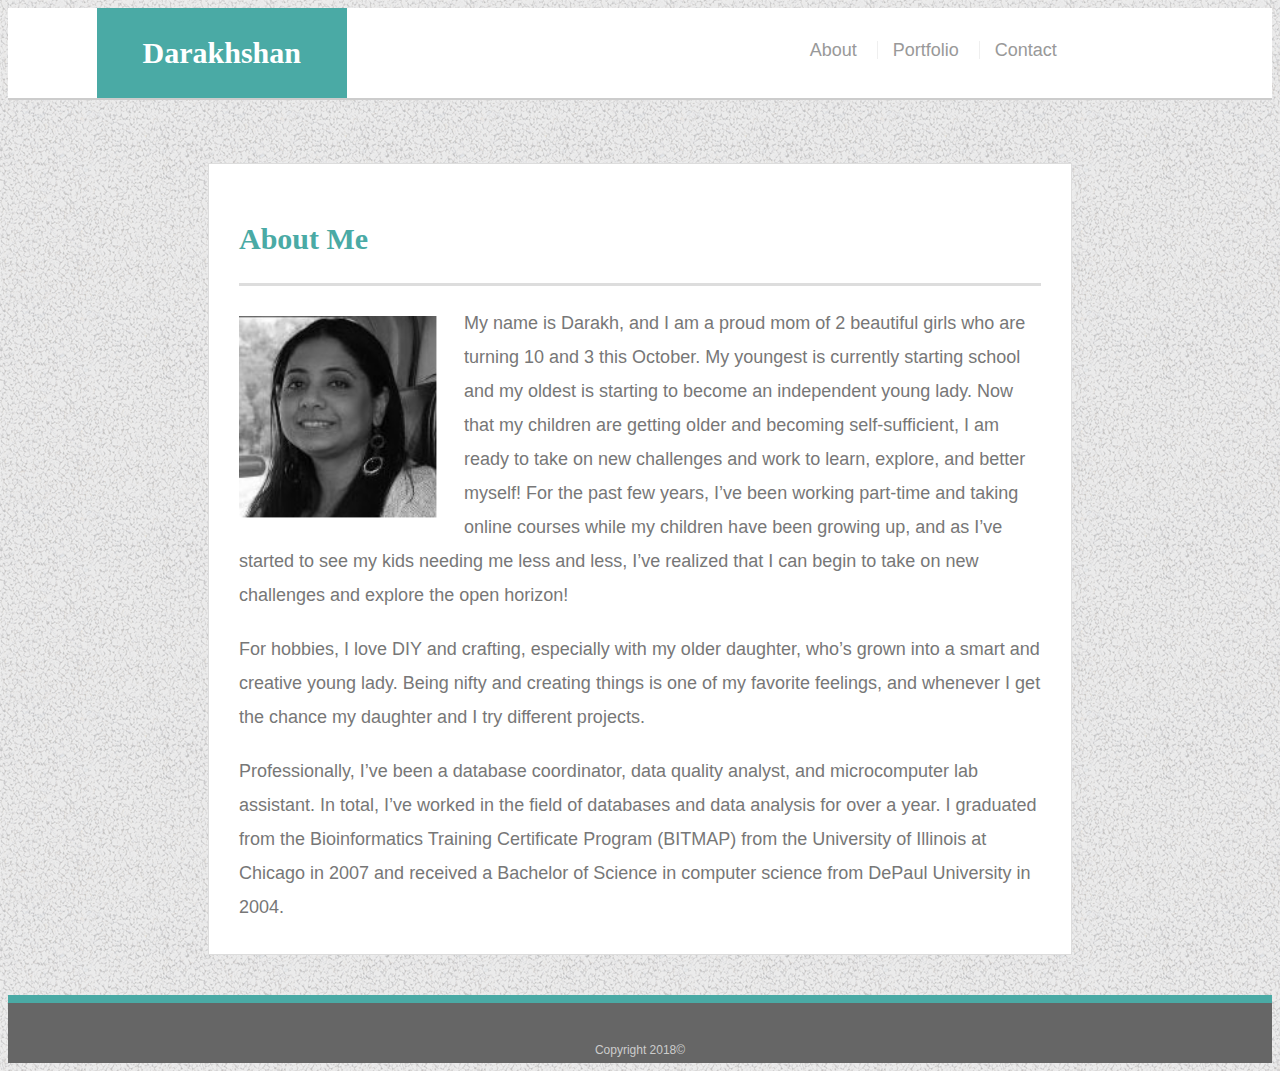
<file: index.html>
<!doctype html>
<html lang="en-us">

<head>
  <meta charset="UTF-8">
  <meta name="viewport" content="width=device-width, initial-scale=1.0">
  <title>About | Darakhshan Ahmed</title>
  <link rel="stylesheet" type="text/css" href="assets/css/style.css">
</head>

<body>

  <header id="masthead">
    <div class="navigation">


      <div class="container">
        <a href="index.html" id="logo">Darakhshan</a>

        <nav>
          <a href="index.html">About</a>
          <a href="portfolio.html">Portfolio</a>
          <a href="contact.html">Contact</a>
        </nav>
      </div>
    </div>
  </header>

  <div id="main-container" class="container">

    <section id="middle" class="main-section ">

      <h1 id="second-heading">About Me</h1>

      <img id="abt-img" src="assets/images/Dara.png" class="auth-image" alt="Darakhshan">

      <p>My name is Darakh, and I am a proud mom of 2 beautiful girls who are turning 10 and 3 this October. My
        youngest is currently starting school and my oldest is starting to become an independent young lady. Now that
        my children are getting older and becoming self-sufficient, I am ready to take on new challenges and work to
        learn, explore, and better myself! For the past few years, I’ve been working part-time and taking online
        courses while my children have been growing up, and as I’ve started to see my kids needing me less and less,
        I’ve realized that I can begin to take on new challenges and explore the open horizon!</p>

      <p>For hobbies, I love DIY and crafting, especially with my older daughter, who’s grown into a smart and creative
        young lady. Being nifty and creating things is one of my favorite feelings, and whenever I get the chance my
        daughter and I try different projects.</p>

      <p>Professionally, I’ve been a database coordinator, data quality analyst, and microcomputer lab assistant. In
        total, I’ve worked in the field of databases and data analysis for over a year. I graduated from the
        Bioinformatics Training Certificate Program (BITMAP) from the University of Illinois at Chicago in 2007 and
        received a Bachelor of Science in computer science from DePaul University in 2004. </p>

    </section>

  </div>

  <footer>
    <div class="container">
      Copyright 2018&copy;
    </div>
  </footer>
</body>

</html>
</file>
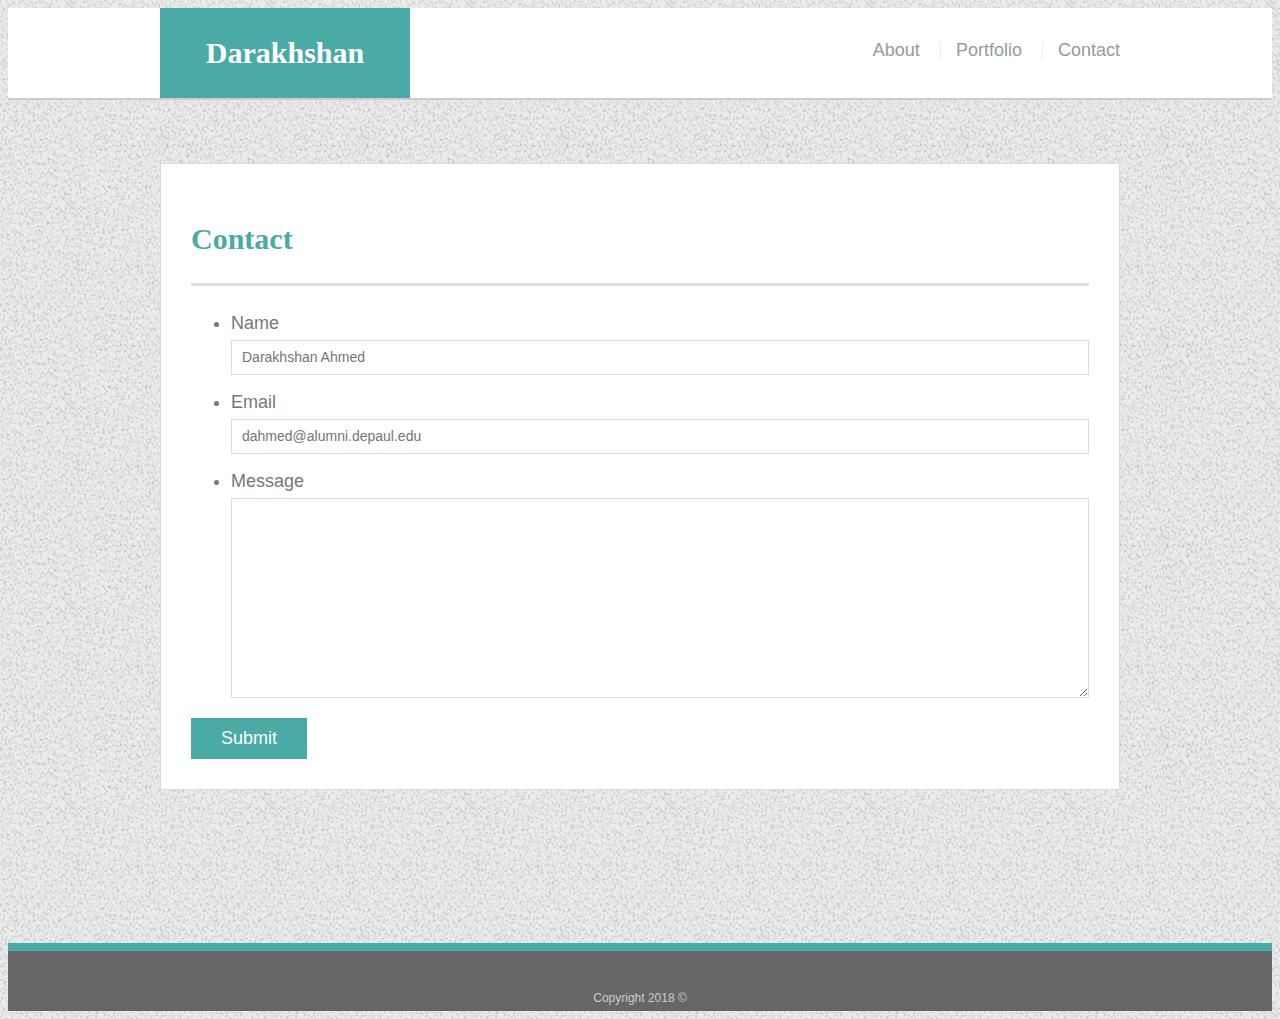
<file: contact.html>
<!doctype html>
<html lang="en-us">

<head>
  <meta charset="UTF-8">
  <meta name="viewport" content="width=device-width, initial-scale=1.0">
  <title>Contact | Darakhshan Ahmed</title>
  <link rel="stylesheet" type="text/css" href="assets/css/style.css">
</head>

<body>

  <header id="masthead">
    <div class="container">
      <a href="index.html" id="logo">Darakhshan</a>
      <nav>
        <a href="index.html">About</a>
        <a href="portfolio.html">Portfolio</a>
        <a href="contact.html">Contact</a>
      </nav>
    </div>
  </header>

  <div id="main-container" class="container">
    <section class="main-section">
      <h1>Contact</h1>

      <form id="contact-form">
        <ul>
          <li>
            <label for="name">Name</label>
            <input type="text" id="name" name="name" placeholder="Darakhshan Ahmed" required="required">
          </li>
          <li>
            <label for="email">Email</label>
            <input type="email" id="email" name="email" placeholder="dahmed@alumni.depaul.edu" required="required">
          </li>
          <li>
            <label for="message">Message</label>
            <textarea id="message" name="message" required="required"></textarea>
          </li>
        </ul>
        <input type="submit">
      </form>

    </section>

  </div>

  <footer>
    <div class="container">
      Copyright 2018 &copy;
    </div>
  </footer>
</body>

</html>
</file>
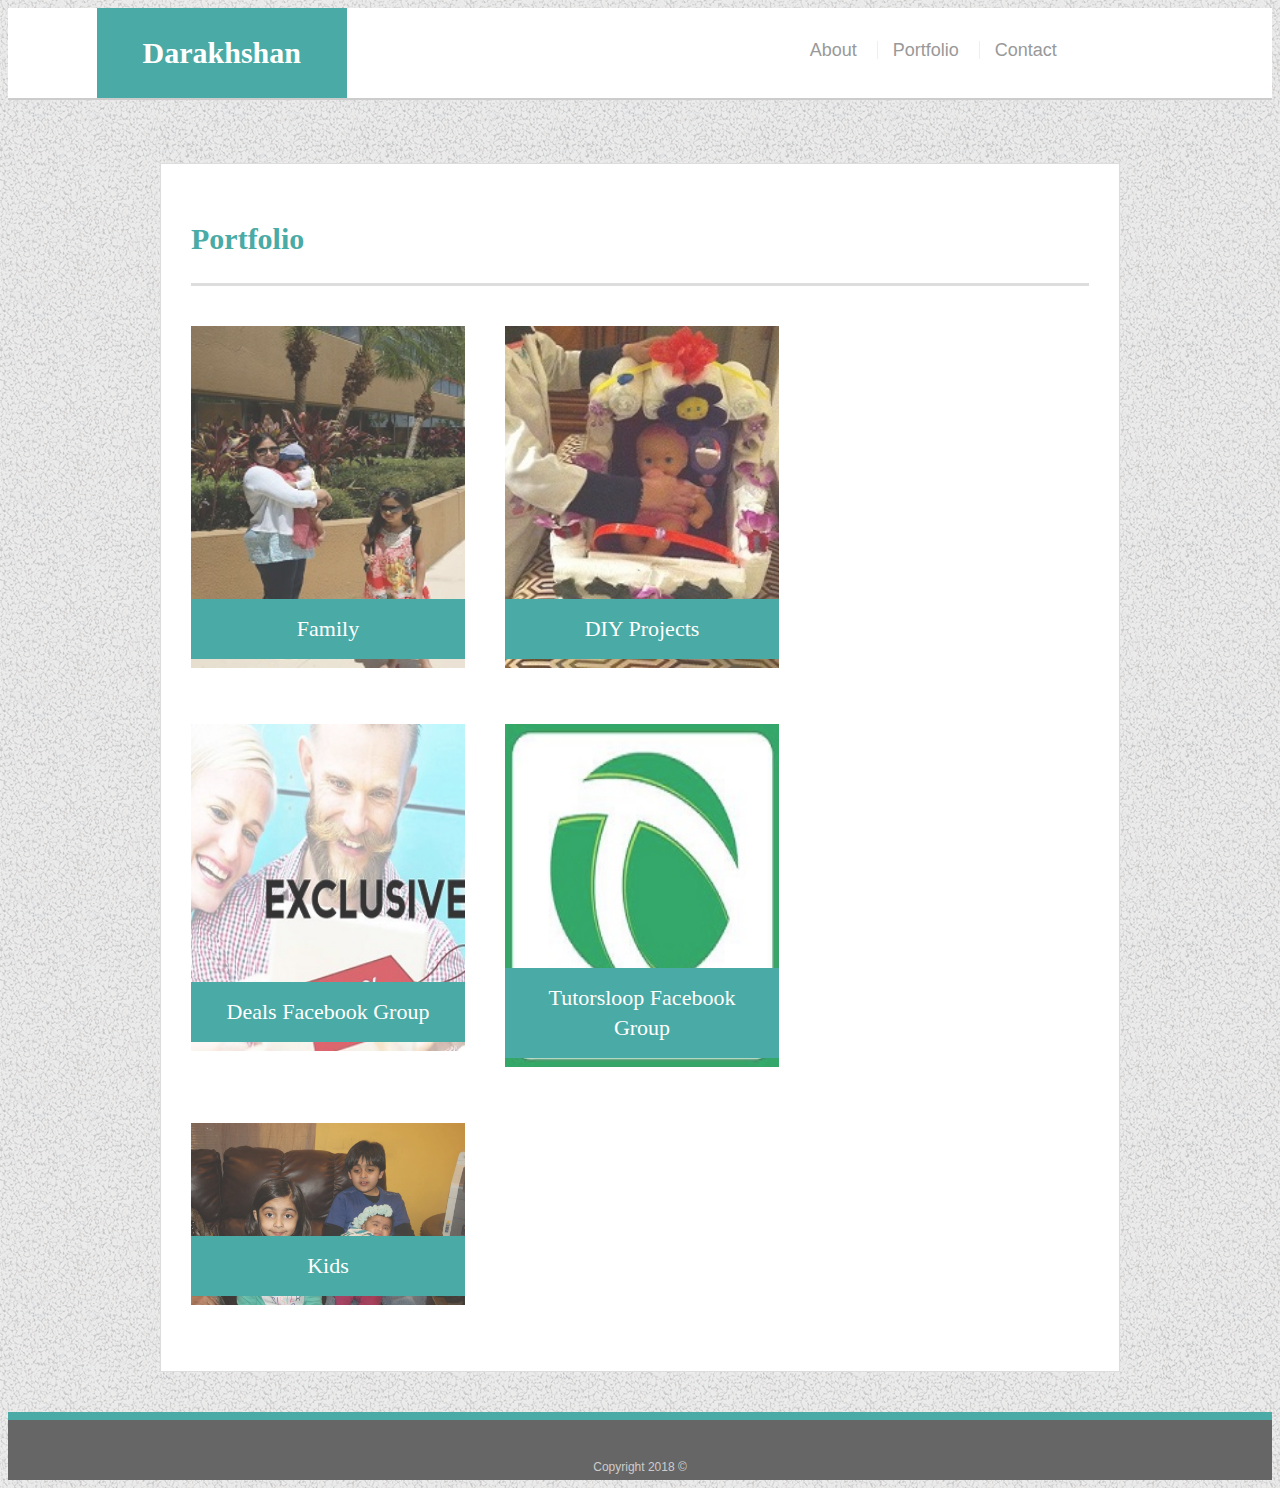
<file: portfolio.html>
<!doctype html>
<html lang="en-us">

<head>
  <meta charset="UTF-8">
  <meta name="viewport" content="width=device-width, initial-scale=1.0">
  <title>Portfolio | Darakhshan Ahmed</title>
  <link rel="stylesheet" type="text/css" href="assets/css/style.css">
</head>

<body>

  <header id="masthead">
    <div class="navigation">
      <div class="container">
        <a href="index.html" id="logo">Darakhshan</a>
        <nav>
          <a href="index.html">About</a>
          <a href="portfolio.html">Portfolio</a>
          <a href="contact.html">Contact</a>
        </nav>
      </div>
    </div>
  </header>

  <div id="main-container" class="container">
    <section class="main-section">
      <h1>Portfolio</h1>

      <div class="work">
        <img id="abt-img" src="assets/images/Kids.jpg" alt="Family">

        <h3>Family</h3>
      </div>
      <div class="work">
        <img id="abt-img" src="assets/images/diy-diaper-bas2.jpg" alt="DIY">

        <h3>DIY Projects</h3>
      </div>
      <div class="work">
        <img id="abt-img" src="assets/images/deal-group.jpg" alt="deal">

        <h3>Deals Facebook Group</h3>
      </div>
      <div class="work">
        <img id="abt-img" src="assets/images/TL.jpg" alt="Tutorsloop">

        <h3>Tutorsloop Facebook Group</h3>
      </div>
      <div class="work">
        <img id="abt-img" src="assets/images/kids2.jpg" alt="kids">

        <h3>Kids</h3>
      </div>

    </section>

  </div>

  <footer>
    <div class="container">
      Copyright 2018 &copy;
    </div>
  </footer>
</body>

</html>
</file>
<file: assets/css/style.css>
body {
    font-family: Arial, "Helvetica Neue", Helvetica, sans-serif;
    font-size: 18px;
    line-height: 34px;
    color: #777777;
    background: url("../images/gravel.png");
  }
  
  * {
    box-sizing: border-box;
  }
  
  /* general */
  
  .container {
    width: 100%;
    max-width: 960px;
    margin: 0 auto;
    clear: both;
  }
  
  h1,
  h2,
  h3,
  p {
    margin-bottom: 20px;
  }
  
  p:last-child {
    margin-bottom: 0;
  }
  
  h1,
  h2,
  h3 {
    font-family: Georgia, Times, "Times New Roman", serif;
    font-weight: 700;
    color: #4aaaa5;
  }
  
  h1 {
    padding-bottom: 20px;
    font-size: 30px;
    line-height: 49px;
    border-bottom: 3px solid #dddddd;
  }
  
  h2,
  h3 {
    font-size: 22px;
  }
  
  /* header */
  
  #masthead {
    position: fixed;
    z-index: 99;
    width: 100%;
    margin: 0 0 30px;
    overflow: auto;
    color: #ffffff;
    background: #ffffff;
    border-bottom: 2px solid #cccccc;
  }
  
  #logo {
    float: left;
    width: 250px;
    height: 90px;
    font-family: Georgia, Times, "Times New Roman", serif;
    font-size: 30px;
    font-weight: 700;
    line-height: 90px;
    color: #ffffff;
    text-align: center;
    text-decoration: none;
    background: #4aaaa5;
  }
  
  nav {
    float: right;
    margin-top: 25px;
  }
  
  nav a {
    display: inline-block;
    padding-left: 15px;
    margin-left: 15px;
    line-height: 18px;
    color: #999;
    text-decoration: none;
    border-left: 1px solid #efefef;
  }
  
  nav a:first-child {
    border-left: 0 none;
  }
  
  /* footer */
  
  footer {
    padding: 30px 0;
    clear: both;
    font-size: 12px;
    color: #ffffff;
    color: #cccccc;
    text-align: center;
    background: #666666;
    border-top: 8px solid #4aaaa5;
    height: 50px;
  }
  
  h3, h2 {
    padding-bottom: 20px;
    margin-bottom: 15px;
    line-height: 22px;
    border-bottom: 2px solid #eeeeee;
  }
  
  /* main */
  
  #main-container {
    padding-top: 50px;
    min-height: calc(100vh - 70px);
  }
  
  .main-section {
    float: left;
    width: 100%;
    max-width: 960px;
    padding: 30px;
    margin: 0 0 40px;
    background: #ffffff;
    border: 1px solid #dddddd;
  }
  
  /* portfolio page */
  
  .work {
    position: relative;
    float: left;
    width: 274px;
    margin: 20px 0 25px;
    overflow: auto;
  }
  
  .work:nth-child(even) {
    margin-right: 40px;
  }
  
  .work img {
    width: 100%;
    border: 0 none;
    opacity: 0.8;
  }
  
  .work h3 {
    position: absolute;
    bottom: 20px;
    width: 100%;
    padding: 15px;
    margin-bottom: 0;
    font-weight: 300;
    line-height: 30px;
    color: #ffffff;
    text-align: center;
    background: #4aaaa5;
    border-bottom: 0;
  }
  
  .auth-image {
    float: left;
    width: 200px;
    height: auto;
    margin-top: 10px;
    margin-right: 25px;
  }
  
  /* contact page */
  
  #contact-form ul {
    margin-bottom: 20px;
  }
  
  #contact-form li {
    margin-bottom: 10px;
  }
  
  label,
  input[type=text],
  input[type=email],
  textarea {
    display: block;
    width: 100%;
  }
  
  input[type=text],
  input[type=email],
  textarea {
    height: 35px;
    padding: 0 10px;
    font-size: 14px;
    border: 1px solid #dddddd;
  }
  
  textarea {
    height: 200px;
  }
  
  input[type=submit] {
    padding: 10px 30px;
    font-size: 18px;
    color: #ffffff;
    cursor: pointer;
    background: #4aaaa5;
    border: 0 none;
  }

  /*  media queries staring.  */


    @media(max-width:980px){
      body{
         width: 100%;
           
      }
    }
      
      #middle{
          width:70%; 
          margin-left: 5%; 
      }
   
  
  /*  Responsivness at 768 pixels */

    @media(max-width:768px){
      body{
        width: 100%;
        margin-bottom: 10%;
    }
  }
 
   .navigation{
    float: none;
     padding-right: 10%; 
        
  } 

     #middle{
         width:90%; /* Using percent for width to preserve responsiveness*/
        
         
     }
    #main-container{
      padding-top: none;
    }
    
  
  
  /*  Responsivness at 640 pixels */
  @media(max-width:640px){
    body{
        width: 100%;
    }
    
  }
     
    .middle{
        width: 100%; /* always use percent for width to preserve responsiveness*/
    }

    #masthead{

      position: static;
      margin-bottom: 1%;
    }
/* 
   #logo1 {
        width: 100%;
        margin-left: 0%;

      } */

    


   #abt-img{
     max-width: 100%;
     height: auto;
     /* align-content: center;
    margin-right: 0%;
    margin-left: 0%; */
    }
</file>
